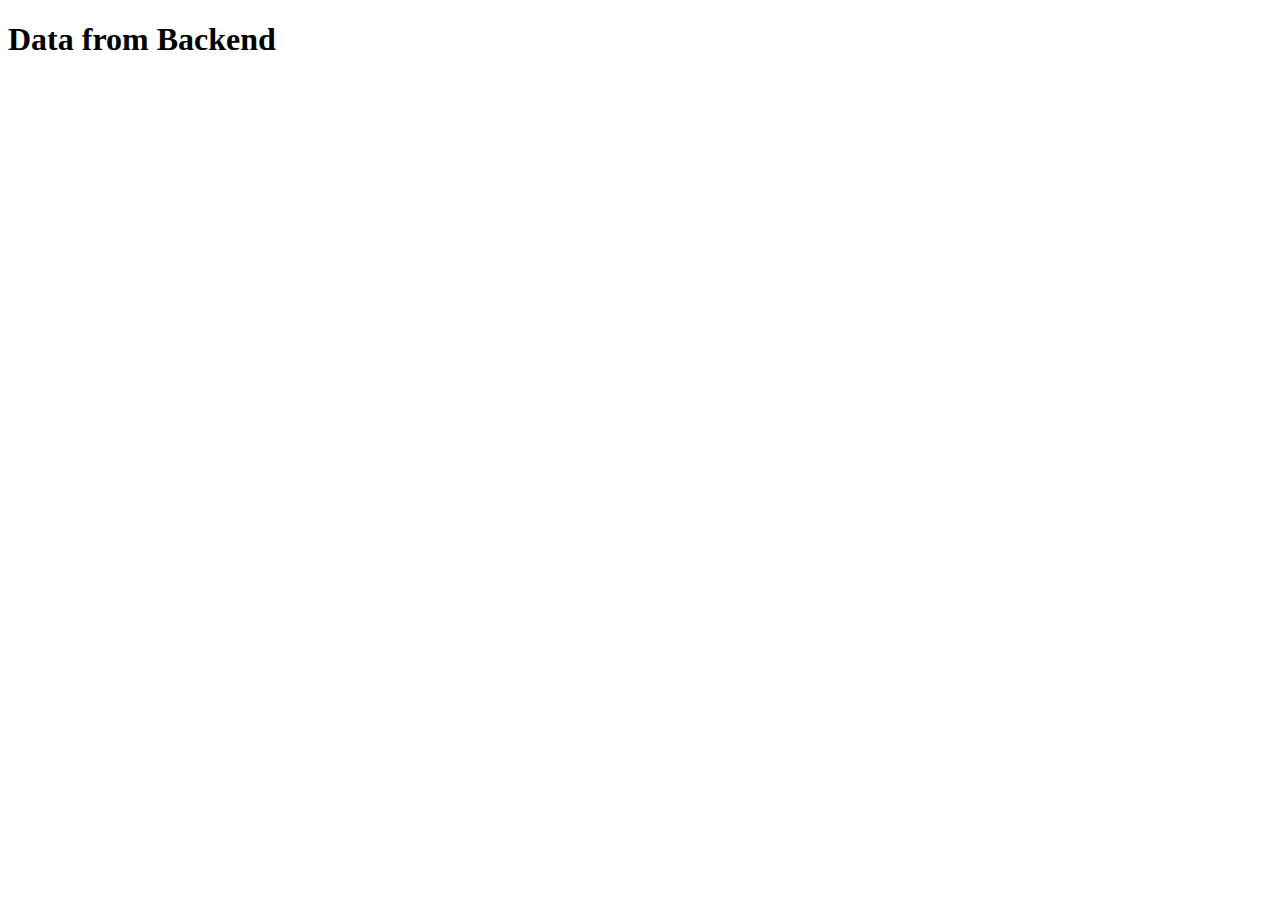
<file: webface/src/main/resources/templates/index.html>
<!-- src/main/resources/templates/index.html -->
<!DOCTYPE html>
<html xmlns:th="http://www.thymeleaf.org">
<head>
    <title>Web Frontend</title>
</head>
<body>
<h1>Data from Backend</h1>
<p th:text="${data}"></p>
</body>
</html>
</file>
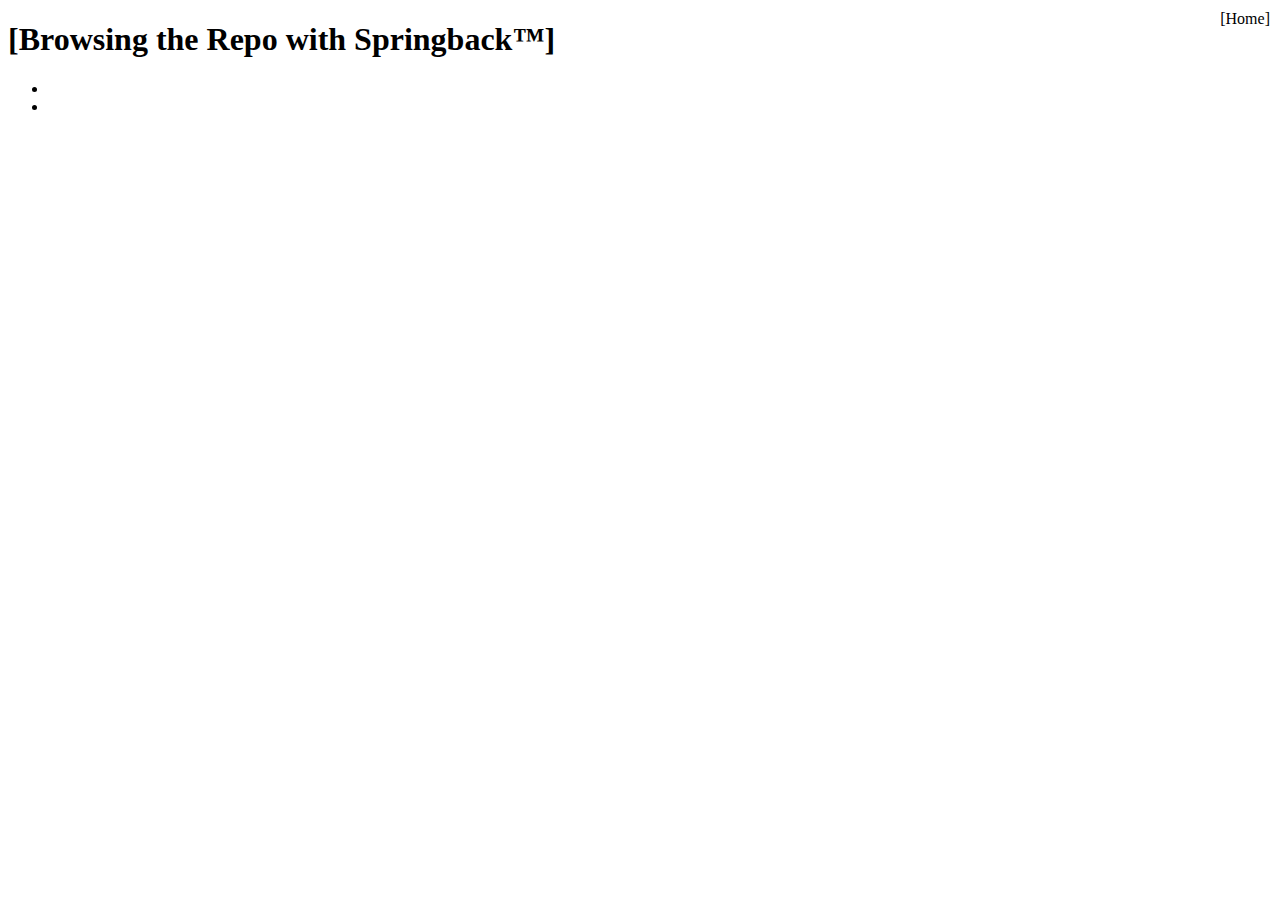
<file: webface/src/main/resources/templates/browse-sb.html>
<!DOCTYPE html>
<html xmlns:th="http://www.thymeleaf.org" lang="">
<head>
    <title>Browse RomaRepo</title>
    <style>
        .top-right {
            position: absolute;
            top: 10px; /* Adjust as needed */
            right: 10px; /* Adjust as needed */
            z-index: 1000; /* Ensure it stays on top */
            text-decoration: none; /* Optional: Remove underline */
        }
    </style>
</head>
<body>
    <h1>[Browsing the Repo with Springback&trade;]</h1>
    <a th:href="@{/}" class="top-right">[Home]</a>
    <ul>
        <li th:if="!${inRootDirectory}"><a th:href="@{'../'}" th:text="'[Parent Directory]'"></a></li>
        <li th:each="directory : ${directories}">

            <a th:href="@{${path} + '/' + ${directory}}" th:onclick="getContent(directory)" th:text="${directory}"></a>
        </li>
    </ul>
    <div th:each="file : ${filesMap}">
        <a th:href="${file.getValue()}" th:text="${file.getKey()}"></a>
    </div>
</body>
</html>
</file>
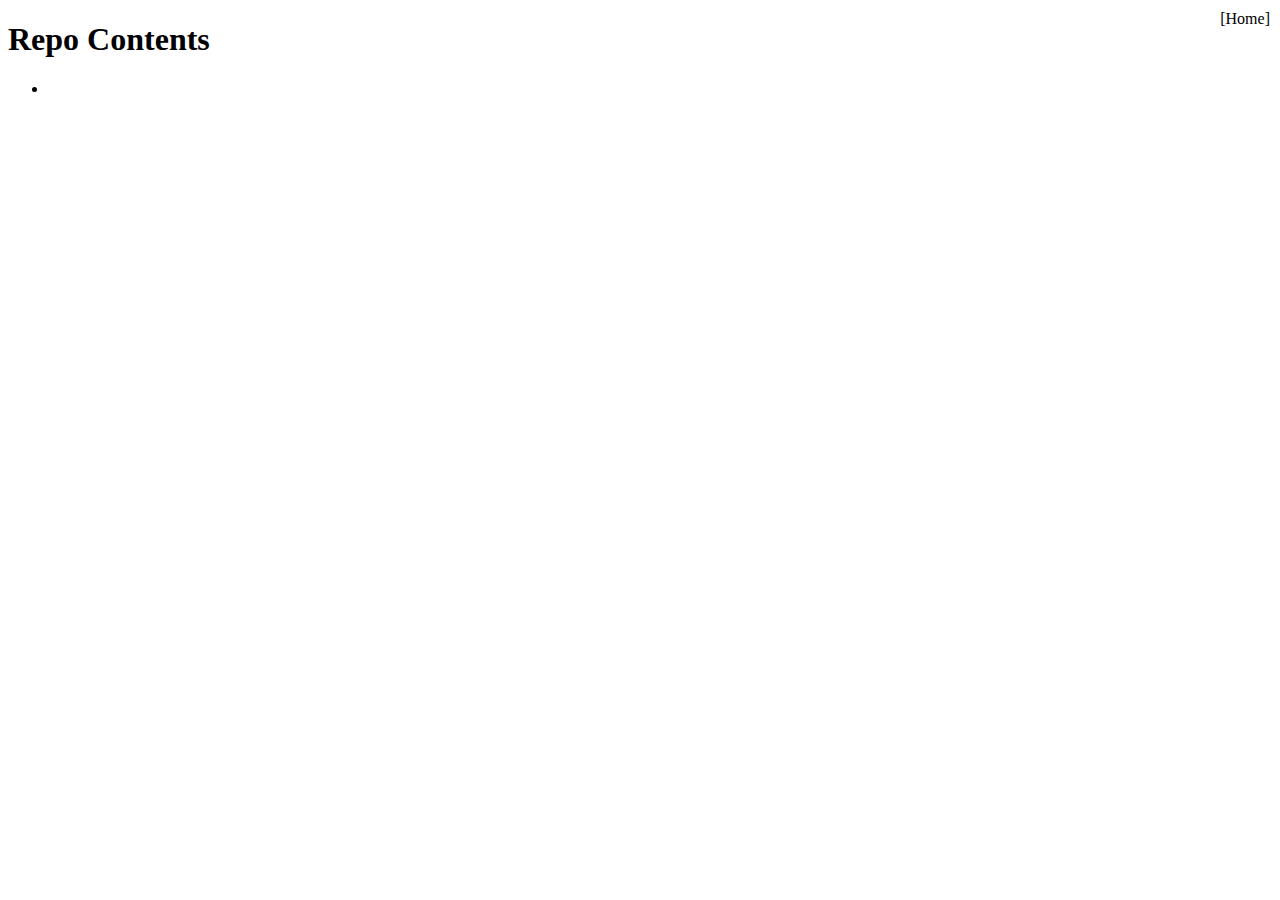
<file: webface/src/main/resources/templates/browse.html>
<!DOCTYPE html>
<html xmlns:th="http://www.thymeleaf.org" lang="">
<head>
    <title>Browse RomaRepo</title>
    <style>
        .top-right {
            position: absolute;
            top: 10px; /* Adjust as needed */
            right: 10px; /* Adjust as needed */
            z-index: 1000; /* Ensure it stays on top */
            text-decoration: none; /* Optional: Remove underline */
        }
    </style>
</head>
<body>
    <h1>Repo Contents</h1>
    <a th:href="@{/}" class="top-right">[Home]</a>
    <ul>
<!--        <li th:each="fso : ${fileSystemObjects}">-->
<!--            <a th:href="@{/browse(directoryName=${fso.name})}" th:onclick="getContent(fso.name)" th:text="${fso.name}"></a>-->
<!--        </li>-->
        <li th:each="directory : ${directories}">
            <a th:href="@{/browse(directoryName=${directory})}" th:onclick="getContent(directory)" th:text="${directory}"></a>
        </li>
    </ul>
    <div th:each="file : ${filesMap}">
        <a th:href="${file.getValue()}" th:text="${file.getKey()}"></a>
    </div>
</body>
</html>
</file>
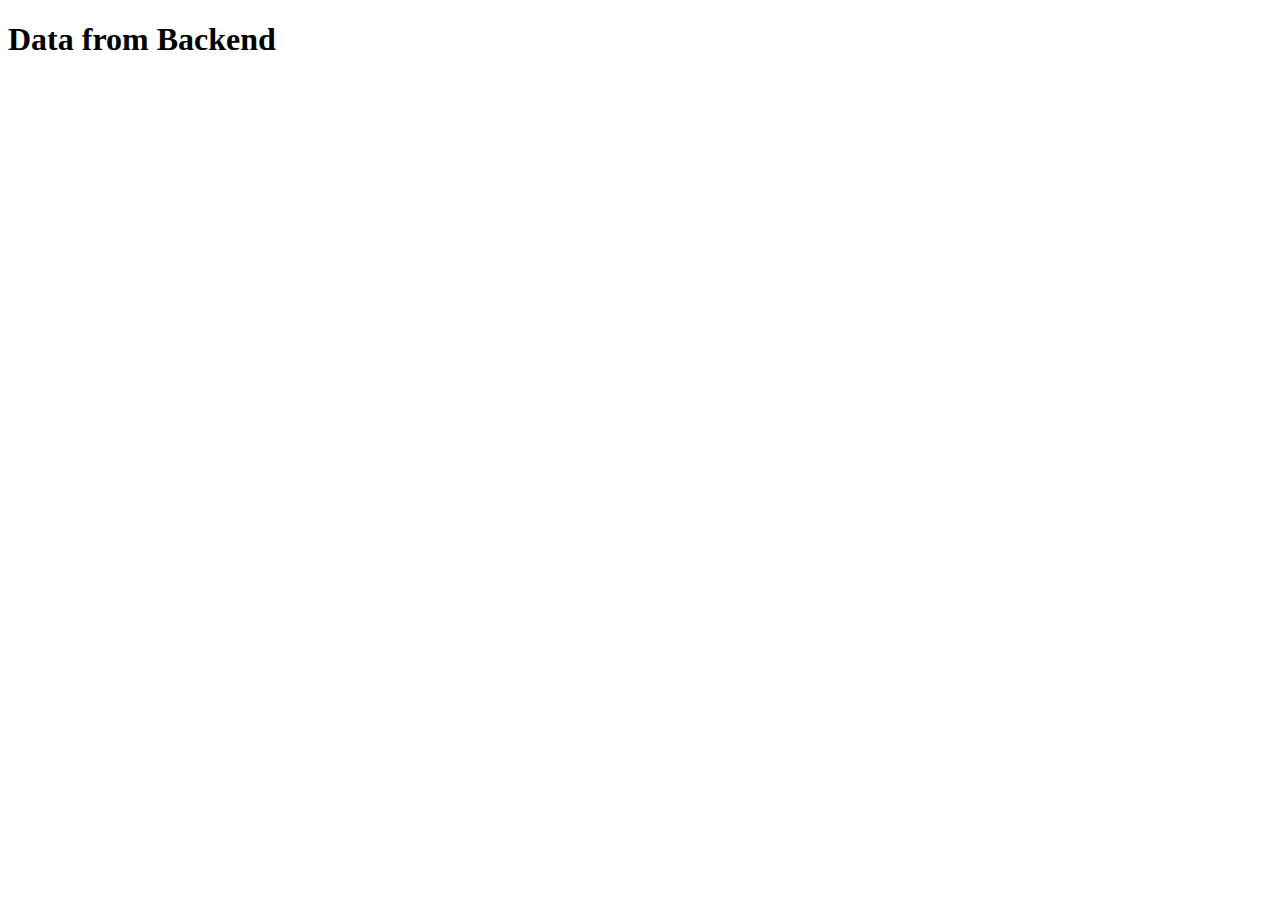
<file: webface/src/main/resources/templates/dev.html>
<!-- src/main/resources/templates/dev.html -->
<!DOCTYPE html>
<html xmlns:th="http://www.thymeleaf.org" lang="">
<head>
    <title>Web Frontend</title>
</head>
<body>
<h1>Data from Backend</h1>
<p th:text="${data}"></p>
</body>
</html>
</file>
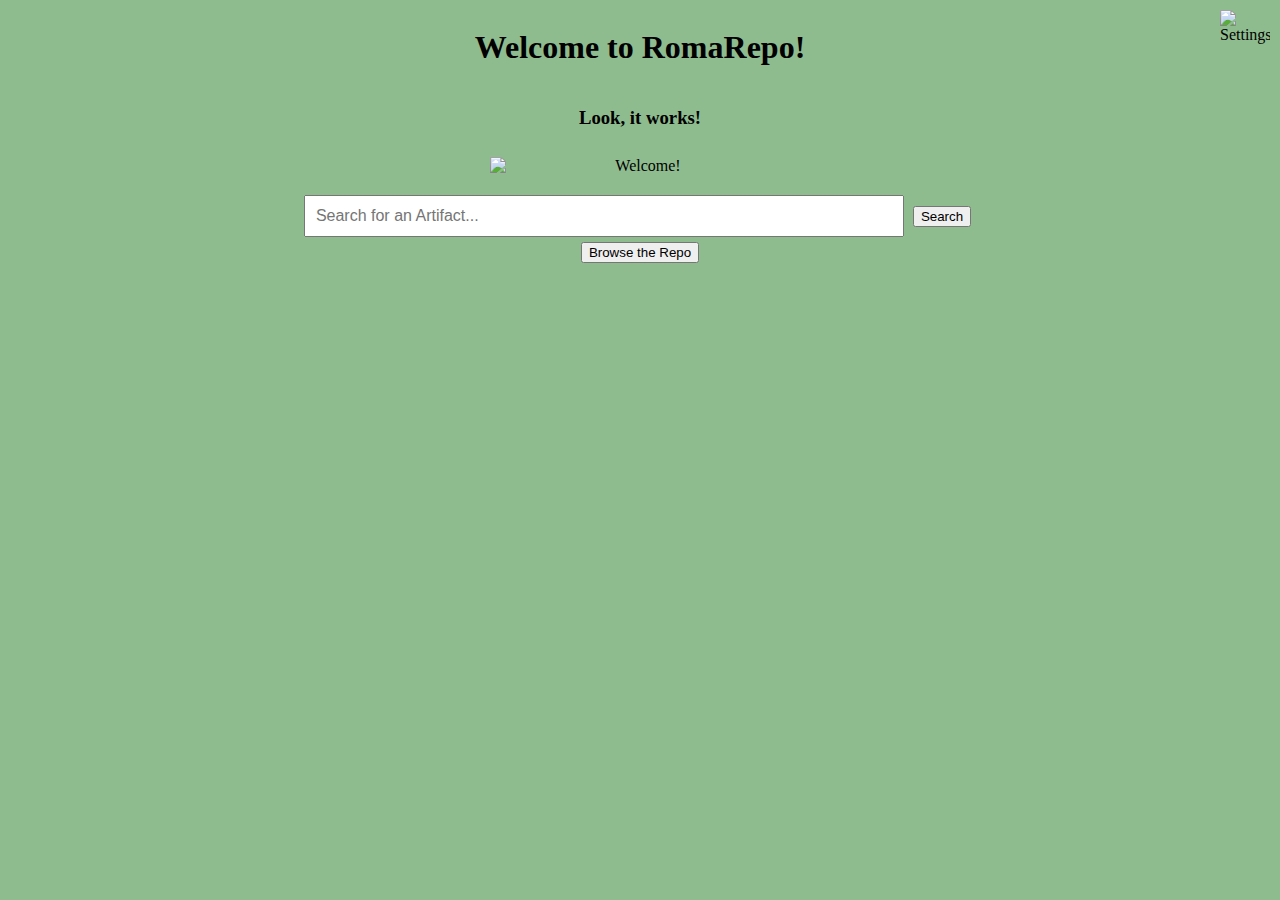
<file: webface/src/main/resources/templates/home.html>
<!DOCTYPE html>
<html xmlns:th="http://www.thymeleaf.org" lang="">
<head>
    <title>-= RomaRepo Home =-</title>
    <link rel="stylesheet" type="text/css" th:href="@{/css/style.css}">
    <style>
        body {
            background-color: darkseagreen;
        }
        .center-content {
            display: flex;
            flex-direction: column;
            align-items: center;
            justify-content: center;
            text-align: center;
        }

        .center-content img {
            display: block;
            margin: 10px 0;
        }

        .center-content button {
            margin: 5px;
        }

        .top-right {
            position: absolute;
            top: 10px; /* Adjust as needed */
            right: 10px; /* Adjust as needed */
            z-index: 1000; /* Ensure it stays on top */
            text-decoration: none; /* Optional: Remove underline */
            width: 50px;
            height: auto;
        }

        #searchQuery {
            width: 80vw; /* 80% of the viewport width */
            max-width: 600px; /* Optional: Max width for the input */
            box-sizing: border-box; /* Include padding and border in the element's total width */
            padding: 10px;
            font-size: 1em;
        }
    </style>
</head>
<body>
<!--<img th:src="@{/images/cogwheels.jpg}" th:href="@{/settings}" alt="Settings" class="top-right"/>-->
<a th:href="@{/settings}">
    <img th:src="@{/images/cogwheels.jpg}" alt="Settings" class="top-right"/>
</a>
<div class="center-content">
    <div>
        <h1>Welcome to RomaRepo!</h1>
    </div>
    <div>
        <h3>Look, it works!</h3>
    </div>
    <div>
        <img th:src="@{/images/welcome.jpg}" alt="Welcome!" style="width: 300px; height: auto; margin-bottom: 20px;"/>
    </div>
    <div>
<!--        <button type="button">Search the Repo</button>-->
    </div>
    <div>
        <form th:action="@{/search}" method="post">
            <label for="searchQuery"></label>
            <input id="searchQuery" type="text" name="searchQuery" placeholder="Search for an Artifact..." />
            <button type="submit">Search</button>
        </form>
    </div>
    <div>
        <a th:href="@{/browse}" style="text-decoration: none;">
            <button type="button">Browse the Repo</button>
        </a>
    </div>
</div>
</body>
</html>
</file>
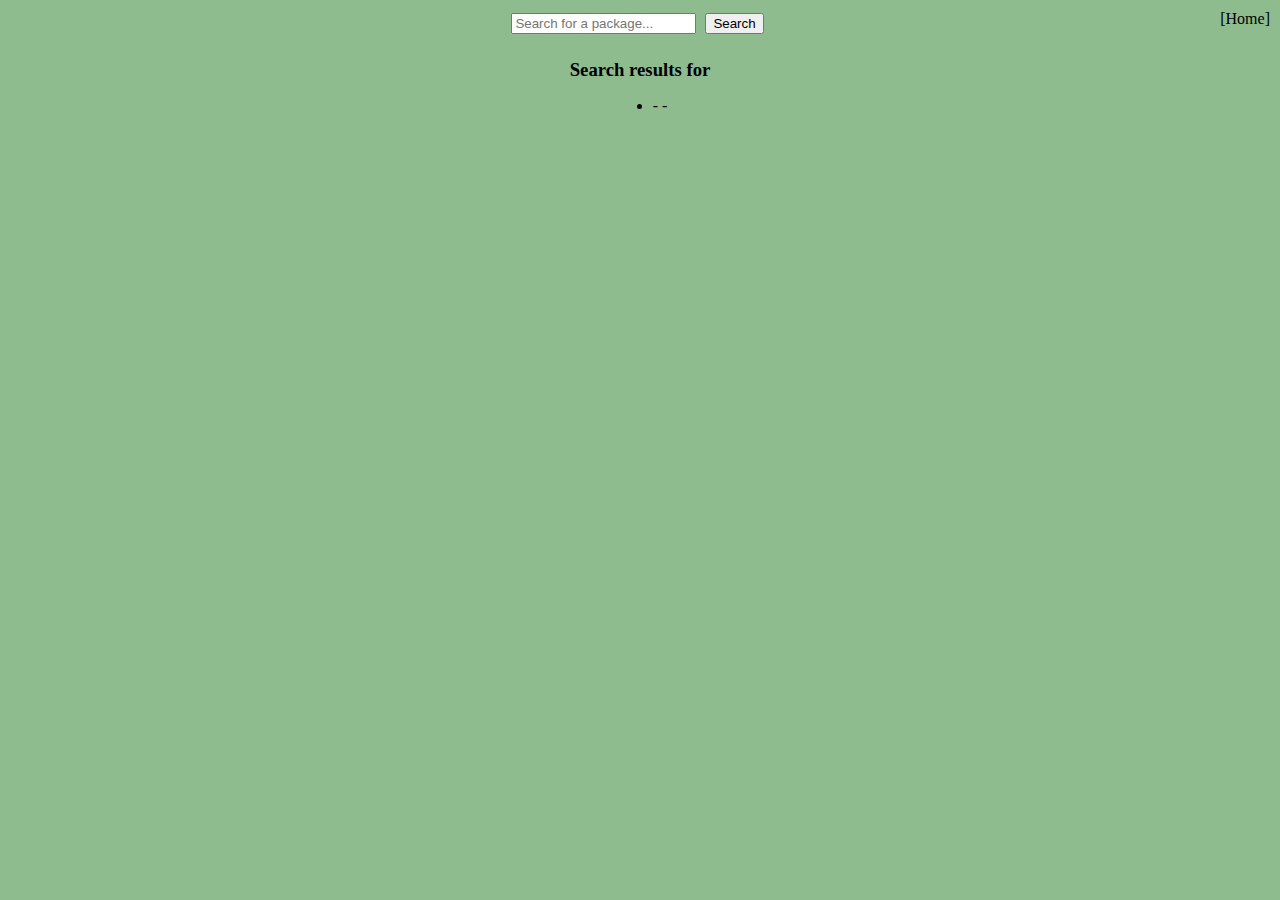
<file: webface/src/main/resources/templates/search.html>
<!DOCTYPE html>
<html xmlns:th="http://www.thymeleaf.org" lang="">
<head>
    <title><< RomaRepo Search >></title>
    <link rel="stylesheet" type="text/css" th:href="@{/css/style.css}">
    <style>
        body {
            background-color: darkseagreen;
        }
        .center-content {
            display: flex;
            flex-direction: column;
            align-items: center;
            justify-content: center;
            text-align: center;
        }

        .center-content img {
            display: block;
            margin: 10px 0;
        }

        .center-content button {
            margin: 5px;
        }
        .top-right {
            position: absolute;
            top: 10px; /* Adjust as needed */
            right: 10px; /* Adjust as needed */
            z-index: 1000; /* Ensure it stays on top */
            text-decoration: none; /* Optional: Remove underline */
        }
    </style>
</head>
<body>
    <a th:href="@{/}" class="top-right">[Home]</a>
    <div class="center-content">
        <!--    <div>-->
        <!--        <form th:action="@{/home}" th:object="${query}" method="post">-->
        <!--            <label for="searchQuery"></label><input id="searchQuery" type="text" th:field="*{searchQuery}" />-->
        <!--            <button type="submit">Search</button>-->
        <!--        </form>-->
        <!--    </div>-->
    <div>
        <form th:action="@{/search}" method="post" style="margin-bottom: 20px;">
            <label for="searchQuery"></label>
            <input id="searchQuery" type="text" name="searchQuery" placeholder="Search for a package..." />
            <button type="submit">Search</button>
        </form>
    </div>
    <div>
        <h3 style="display: inline">Search results for </h3> <p style="display: inline" th:text="${searchQuery}"></p>
    </div>
    <ul>
        <li th:each="artifact : ${searchResultsList}">
            <span th:text="${artifact.groupId}"></span> - <span th:text="${artifact.artifactId}"></span> - <span th:text="${artifact.version}"></span>
        </li>
    </ul>
</div>
</body>
</html>
</file>
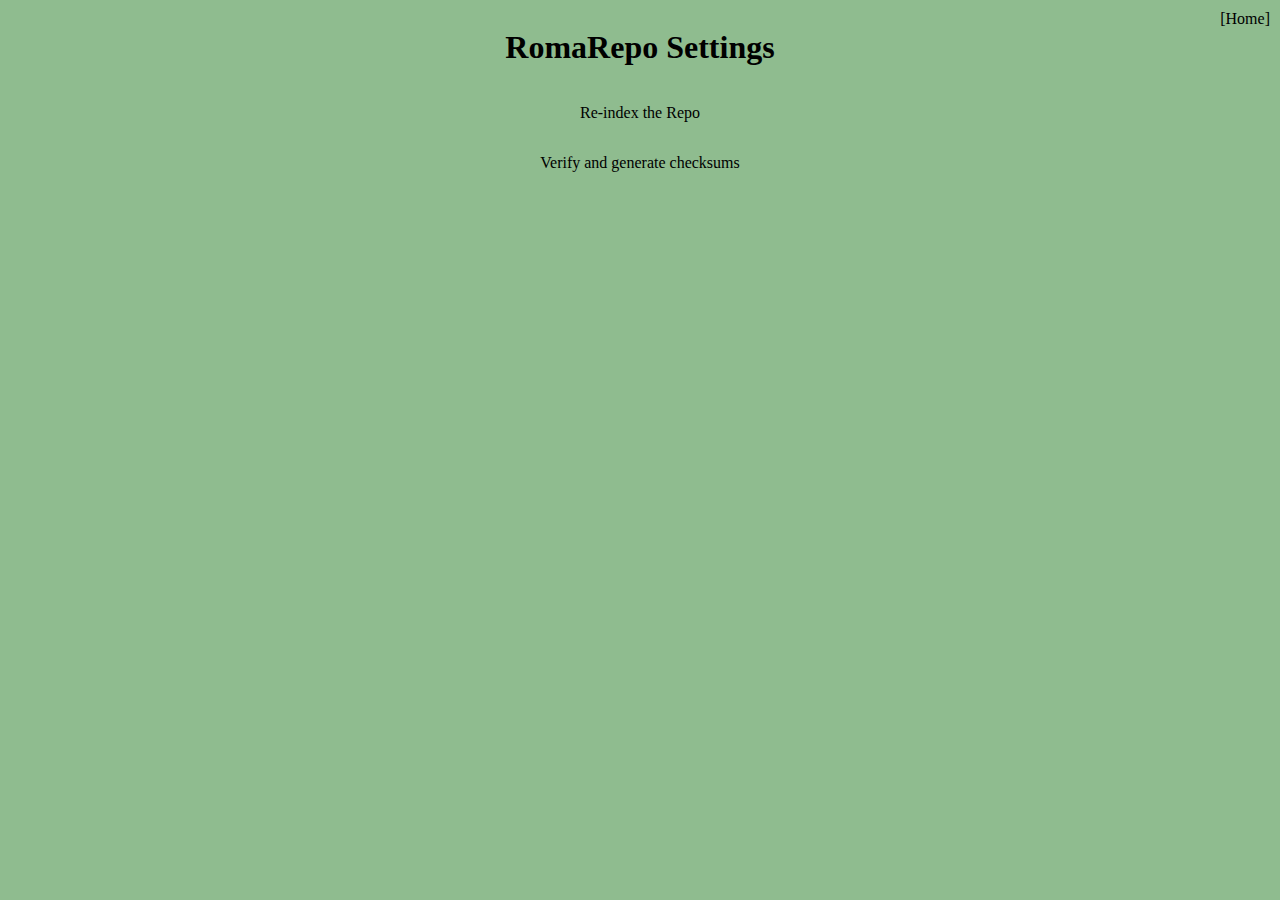
<file: webface/src/main/resources/templates/settings.html>
<!DOCTYPE html>
<html xmlns:th="http://www.thymeleaf.org" lang="">
<head>
    <title>RomaRepo Settings</title>
    <style>
        body {
            background-color: darkseagreen;
        }
        .center-content {
            display: flex;
            flex-direction: column;
            align-items: center;
            justify-content: center;
            text-align: center;
        }
        .top-right {
            position: absolute;
            top: 10px; /* Adjust as needed */
            right: 10px; /* Adjust as needed */
            z-index: 1000; /* Ensure it stays on top */
            text-decoration: none; /* Optional: Remove underline */
        }
    </style>
</head>
<body>
<a th:href="@{/}" class="top-right">[Home]</a>
<div class="center-content">
    <h1>RomaRepo Settings</h1>
    <p>
        <a th:href="@{/settings}">Re-index the Repo</a>
    </p>
    <p>
        <a th:href="@{/settings}">Verify and generate checksums</a>
    </p>
</div>
</body>
</html>
</file>
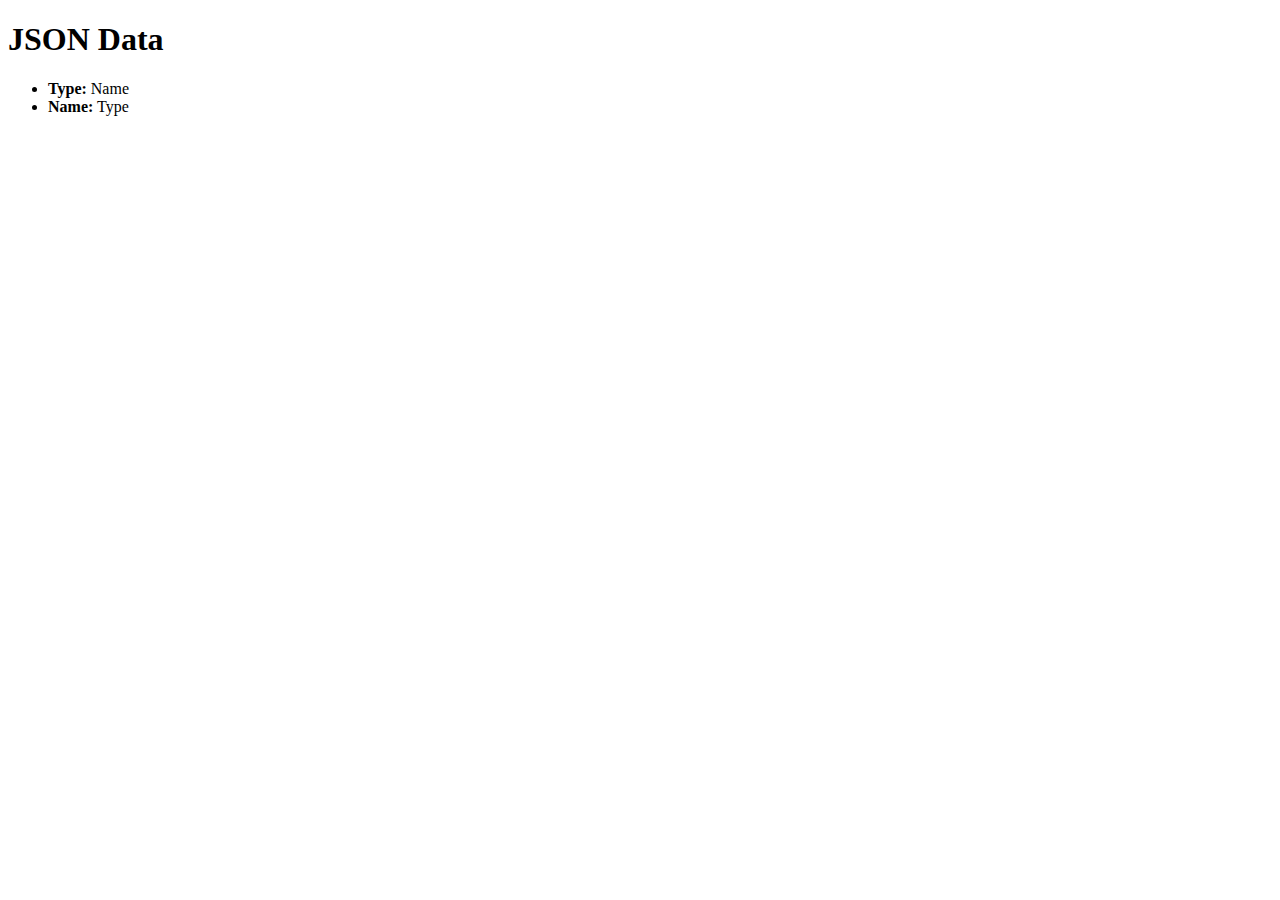
<file: webface/src/main/resources/templates/view-json.html>
<!DOCTYPE html>
<html xmlns:th="http://www.thymeleaf.org" lang="">
<head>
    <title>View JSON</title>
</head>
<body>
<h1>JSON Data</h1>
<ul>
    <li><strong>Type:</strong> <span th:text="${jsonData.name}">Name</span></li>
    <li><strong>Name:</strong> <span th:text="${jsonData.type}">Type</span></li>
</ul>

<!-- Example for iterating over a JSON array -->
<!--<h2>JSON Array</h2>-->
<!--<ul>-->
<!--    <li th:each="item : ${jsonData.someArray}">-->
<!--        <span th:text="${item}">Item</span>-->
<!--    </li>-->
<!--</ul>-->
</body>
</html>
</file>
